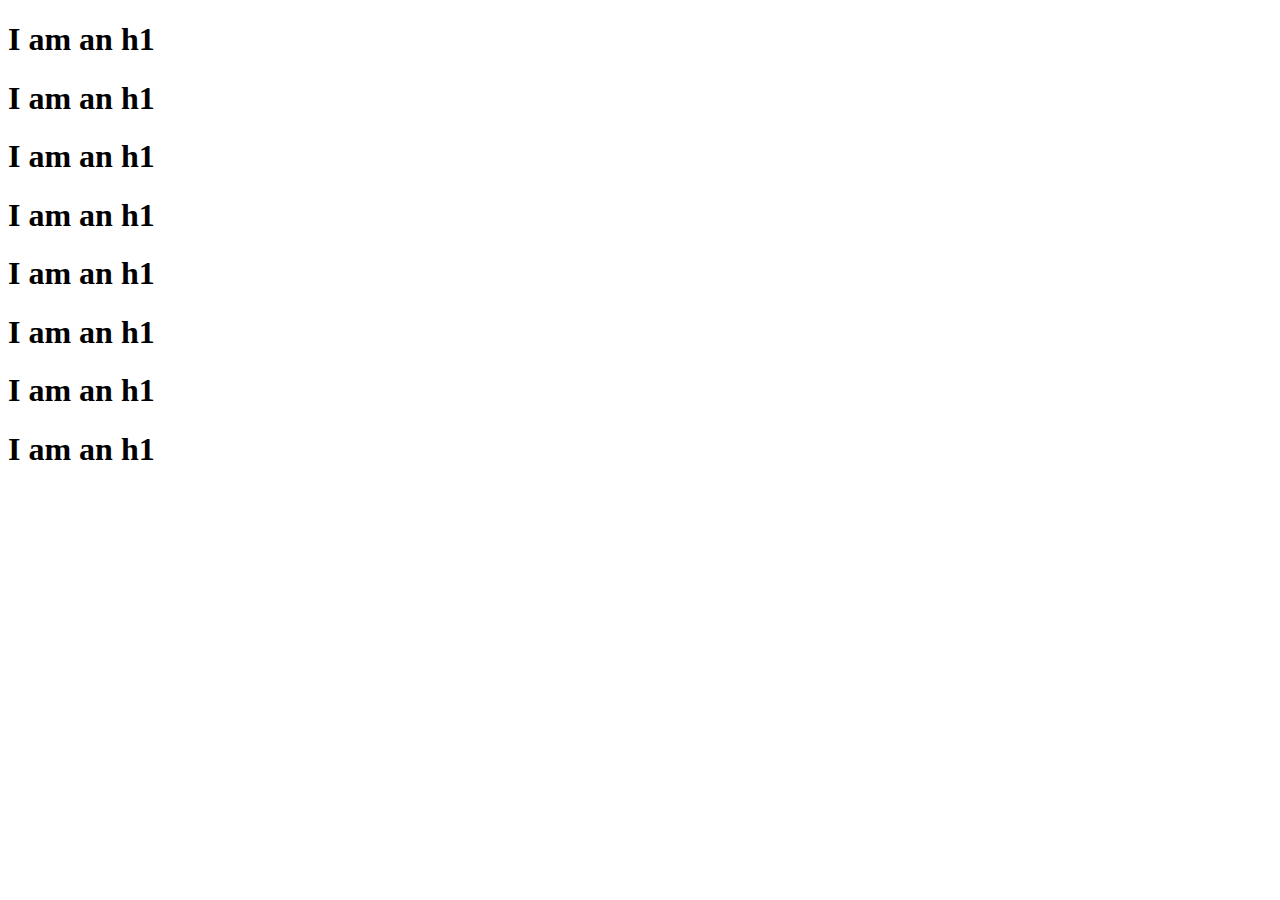
<file: Bootstrap4_Code/02_Colors/index.html>
<!doctype html>
<html lang="en">

<head>
    <!-- Required meta tags -->
    <meta charset="utf-8">
    <meta name="viewport" content="width=device-width, initial-scale=1, shrink-to-fit=no">

    <!-- Bootstrap CSS -->
    <link rel="stylesheet" href="https://stackpath.bootstrapcdn.com/bootstrap/4.1.3/css/bootstrap.min.css" integrity="sha384-MCw98/SFnGE8fJT3GXwEOngsV7Zt27NXFoaoApmYm81iuXoPkFOJwJ8ERdknLPMO"
        crossorigin="anonymous">

    <title>Colors</title>
</head>

<body>
    <div class="container">
        <h1 class="text-primary">I am an h1</h1>
        <h1 class="text-danger">I am an h1</h1>
        <h1 class="text-info">I am an h1</h1>
        <h1 class="text-success">I am an h1</h1>
        <h1 class="text-warning">I am an h1</h1>
        <h1 class="text-white bg-dark">I am an h1</h1>
        <h1 class="text-success">I am an h1</h1>
        <h1 class="bg-light">I am an h1</h1>
    </div>

    <!-- Optional JavaScript -->
    <!-- jQuery first, then Popper.js, then Bootstrap JS -->
    <script src="https://code.jquery.com/jquery-3.3.1.slim.min.js" integrity="sha384-q8i/X+965DzO0rT7abK41JStQIAqVgRVzpbzo5smXKp4YfRvH+8abtTE1Pi6jizo"
        crossorigin="anonymous"></script>
    <script src="https://cdnjs.cloudflare.com/ajax/libs/popper.js/1.14.3/umd/popper.min.js" integrity="sha384-ZMP7rVo3mIykV+2+9J3UJ46jBk0WLaUAdn689aCwoqbBJiSnjAK/l8WvCWPIPm49"
        crossorigin="anonymous"></script>
    <script src="https://stackpath.bootstrapcdn.com/bootstrap/4.1.3/js/bootstrap.min.js" integrity="sha384-ChfqqxuZUCnJSK3+MXmPNIyE6ZbWh2IMqE241rYiqJxyMiZ6OW/JmZQ5stwEULTy"
        crossorigin="anonymous"></script>
</body>

</html>
</file>
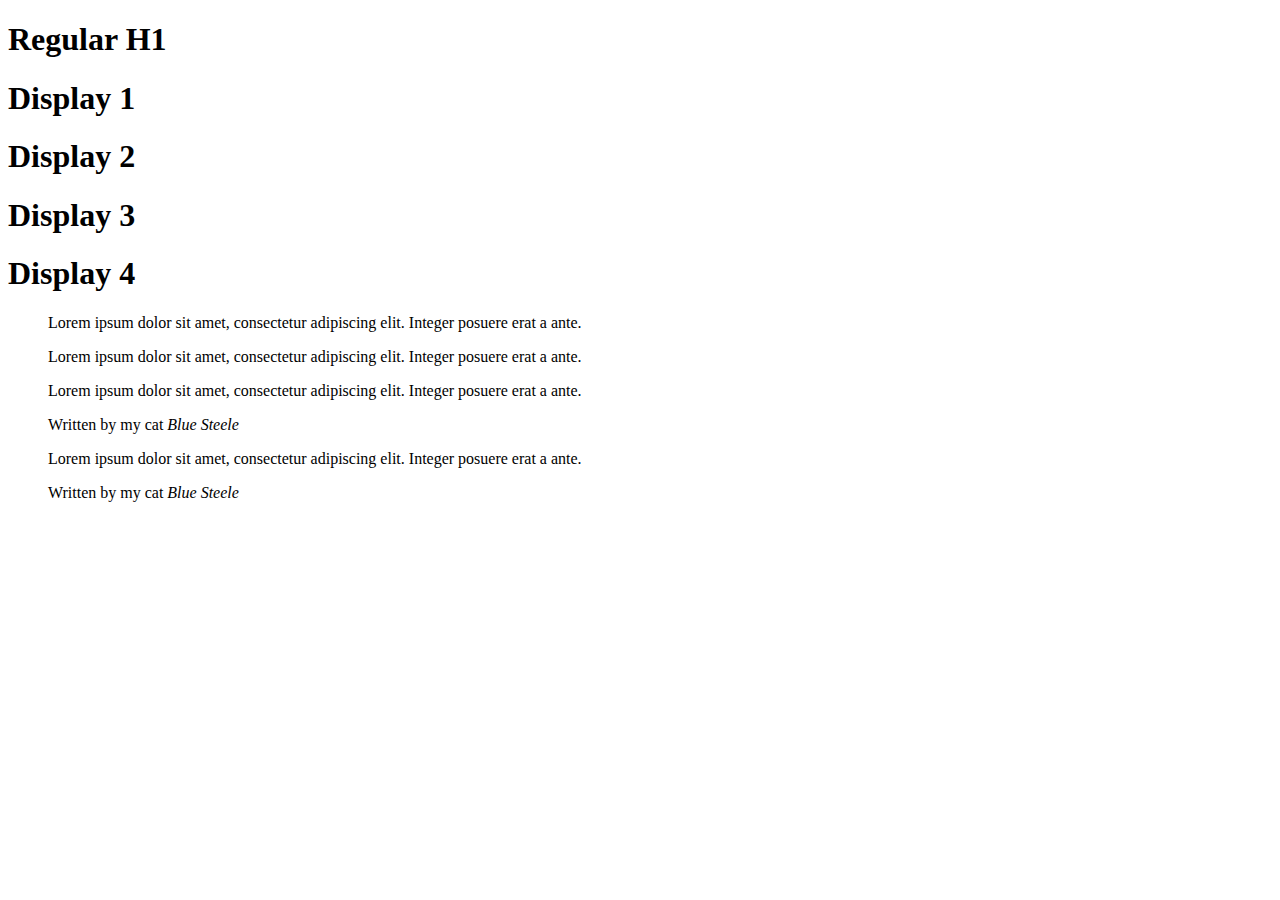
<file: Bootstrap4_Code/03_Typography/index.html>
<!doctype html>
<html lang="en">

<head>
    <!-- Required meta tags -->
    <meta charset="utf-8">
    <meta name="viewport" content="width=device-width, initial-scale=1, shrink-to-fit=no">

    <!-- Bootstrap CSS -->
    <link rel="stylesheet" href="https://stackpath.bootstrapcdn.com/bootstrap/4.1.3/css/bootstrap.min.css" integrity="sha384-MCw98/SFnGE8fJT3GXwEOngsV7Zt27NXFoaoApmYm81iuXoPkFOJwJ8ERdknLPMO"
        crossorigin="anonymous">

    <title>Typography</title>
</head>
 
<body>

    <div class="container">
    <!-- Display Headings -->
    <h1>Regular H1</h1>
    <h1 class="display-1 text-info">Display 1</h1>
    <h1 class="display-2">Display 2</h1>
    <h1 class="display-3">Display 3</h1>
    <h1 class="display-4">Display 4</h1>

    <!-- Blockquotes -->
    <blockquote>
        <p class="mb-0">Lorem ipsum dolor sit amet, consectetur adipiscing elit. Integer posuere erat a ante.</p>
    </blockquote>

    <blockquote class="blockquote">
        <p class="mb-0">Lorem ipsum dolor sit amet, consectetur adipiscing elit. Integer posuere erat a ante.</p>
    </blockquote>

    <blockquote class="blockquote">
        <p class="mb-0">Lorem ipsum dolor sit amet, consectetur adipiscing elit. Integer posuere erat a ante.</p>
        <footer class="blockquote-footer">Written by my cat <cite title="Blue Steele">Blue Steele</cite></footer>
    </blockquote>

    <blockquote class="blockquote text-right">
        <p class="mb-0">Lorem ipsum dolor sit amet, consectetur adipiscing elit. Integer posuere erat a ante.</p>
        <footer class="blockquote-footer">Written by my cat <cite title="Blue Steele">Blue Steele</cite></footer>
    </blockquote>
    </div>

    <!-- Optional JavaScript -->
    <!-- jQuery first, then Popper.js, then Bootstrap JS -->
    <script src="https://code.jquery.com/jquery-3.3.1.slim.min.js" integrity="sha384-q8i/X+965DzO0rT7abK41JStQIAqVgRVzpbzo5smXKp4YfRvH+8abtTE1Pi6jizo"
        crossorigin="anonymous"></script>
    <script src="https://cdnjs.cloudflare.com/ajax/libs/popper.js/1.14.3/umd/popper.min.js" integrity="sha384-ZMP7rVo3mIykV+2+9J3UJ46jBk0WLaUAdn689aCwoqbBJiSnjAK/l8WvCWPIPm49"
        crossorigin="anonymous"></script>
    <script src="https://stackpath.bootstrapcdn.com/bootstrap/4.1.3/js/bootstrap.min.js" integrity="sha384-ChfqqxuZUCnJSK3+MXmPNIyE6ZbWh2IMqE241rYiqJxyMiZ6OW/JmZQ5stwEULTy"
        crossorigin="anonymous"></script>
</body>

</html>
</file>
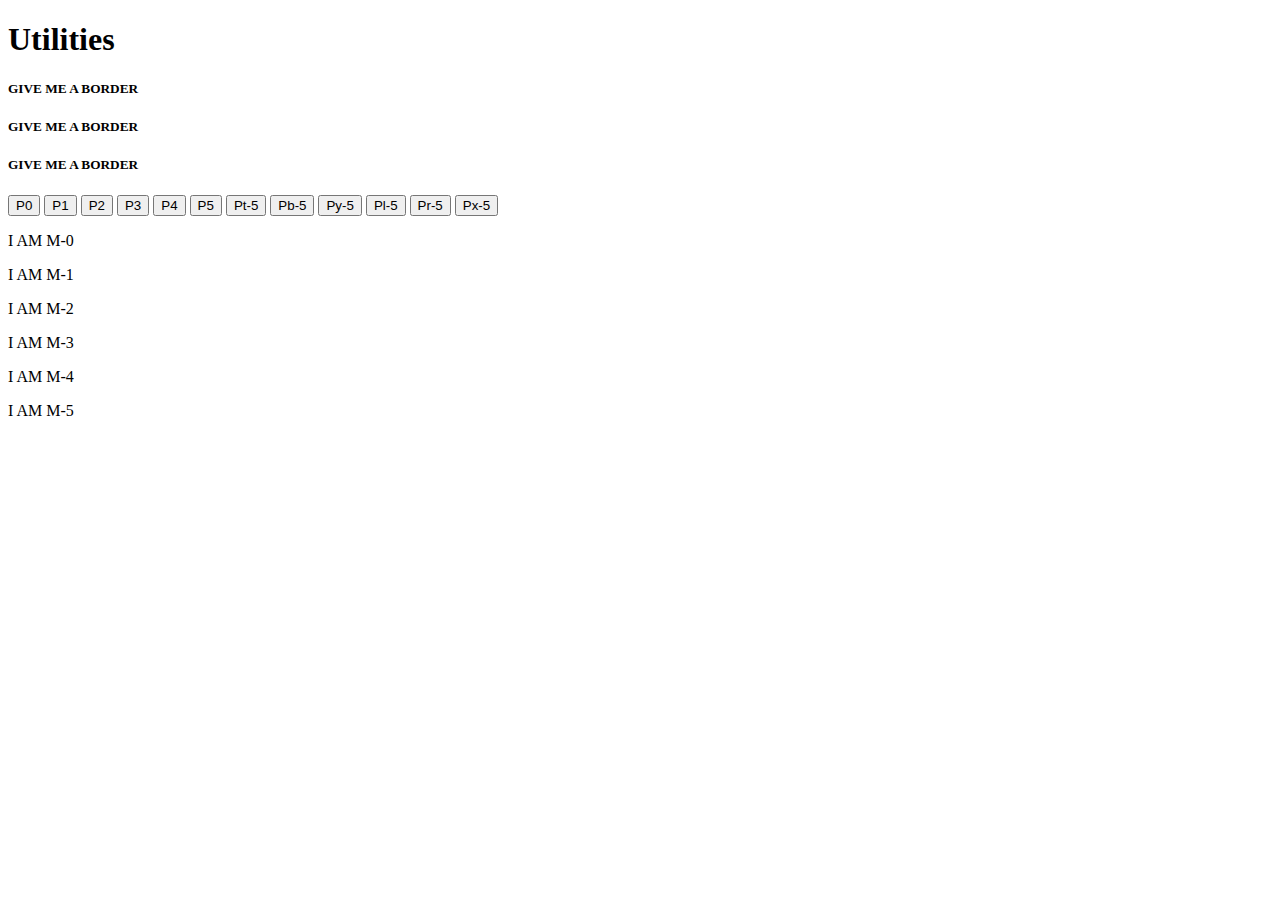
<file: Bootstrap4_Code/04_Utilities/index.html>
<!doctype html>
<html lang="en">

<head>
    <!-- Required meta tags -->
    <meta charset="utf-8">
    <meta name="viewport" content="width=device-width, initial-scale=1, shrink-to-fit=no">

    <!-- Bootstrap CSS -->
    <link rel="stylesheet" href="https://stackpath.bootstrapcdn.com/bootstrap/4.1.3/css/bootstrap.min.css" integrity="sha384-MCw98/SFnGE8fJT3GXwEOngsV7Zt27NXFoaoApmYm81iuXoPkFOJwJ8ERdknLPMO"
        crossorigin="anonymous">

    <title>Utilities</title>
</head>
 
<body>
    <div class="container">
        <h1 class="text-center display-1">Utilities</h1>
        <!-- Border -->
        <h5 class="border border-danger rounded-top">GIVE ME A BORDER</h5>
        <h5 class="border-top border-info">GIVE ME A BORDER</h5>
        <h5 class="border border-left-0 border-warning">GIVE ME A BORDER</h5>
        <!-- Padding -->
        <button class="btn btn-info p-0">P0</button>
        <button class="btn btn-info p-1">P1</button>
        <button class="btn btn-info p-2">P2</button>
        <button class="btn btn-info p-3">P3</button>
        <button class="btn btn-info p-4">P4</button>
        <button class="btn btn-info p-5">P5</button>

        <button class="btn btn-info pt-5">Pt-5</button>
        <button class="btn btn-info pb-5">Pb-5</button>
        <button class="btn btn-info py-5">Py-5</button>
        <button class="btn btn-info pl-5">Pl-5</button>
        <button class="btn btn-info pr-5">Pr-5</button>
        <button class="btn btn-info px-5">Px-5</button>
        <!-- Margin -->
        <p class="bg-success text-white m-0">I AM M-0</p>
        <p class="bg-success text-white m-1">I AM M-1</p>
        <p class="bg-success text-white m-2">I AM M-2</p>
        <p class="bg-success text-white m-3">I AM M-3</p>
        <p class="bg-success text-white m-4">I AM M-4</p>
        <p class="bg-success text-white m-5">I AM M-5</p>
    </div>
        <!-- Optional JavaScript -->
        <!-- jQuery first, then Popper.js, then Bootstrap JS -->
    <script src="https://code.jquery.com/jquery-3.3.1.slim.min.js" integrity="sha384-q8i/X+965DzO0rT7abK41JStQIAqVgRVzpbzo5smXKp4YfRvH+8abtTE1Pi6jizo"
        crossorigin="anonymous"></script>
    <script src="https://cdnjs.cloudflare.com/ajax/libs/popper.js/1.14.3/umd/popper.min.js" integrity="sha384-ZMP7rVo3mIykV+2+9J3UJ46jBk0WLaUAdn689aCwoqbBJiSnjAK/l8WvCWPIPm49"
        crossorigin="anonymous"></script>
    <script src="https://stackpath.bootstrapcdn.com/bootstrap/4.1.3/js/bootstrap.min.js" integrity="sha384-ChfqqxuZUCnJSK3+MXmPNIyE6ZbWh2IMqE241rYiqJxyMiZ6OW/JmZQ5stwEULTy"
        crossorigin="anonymous"></script>
</body>

</html>
</file>
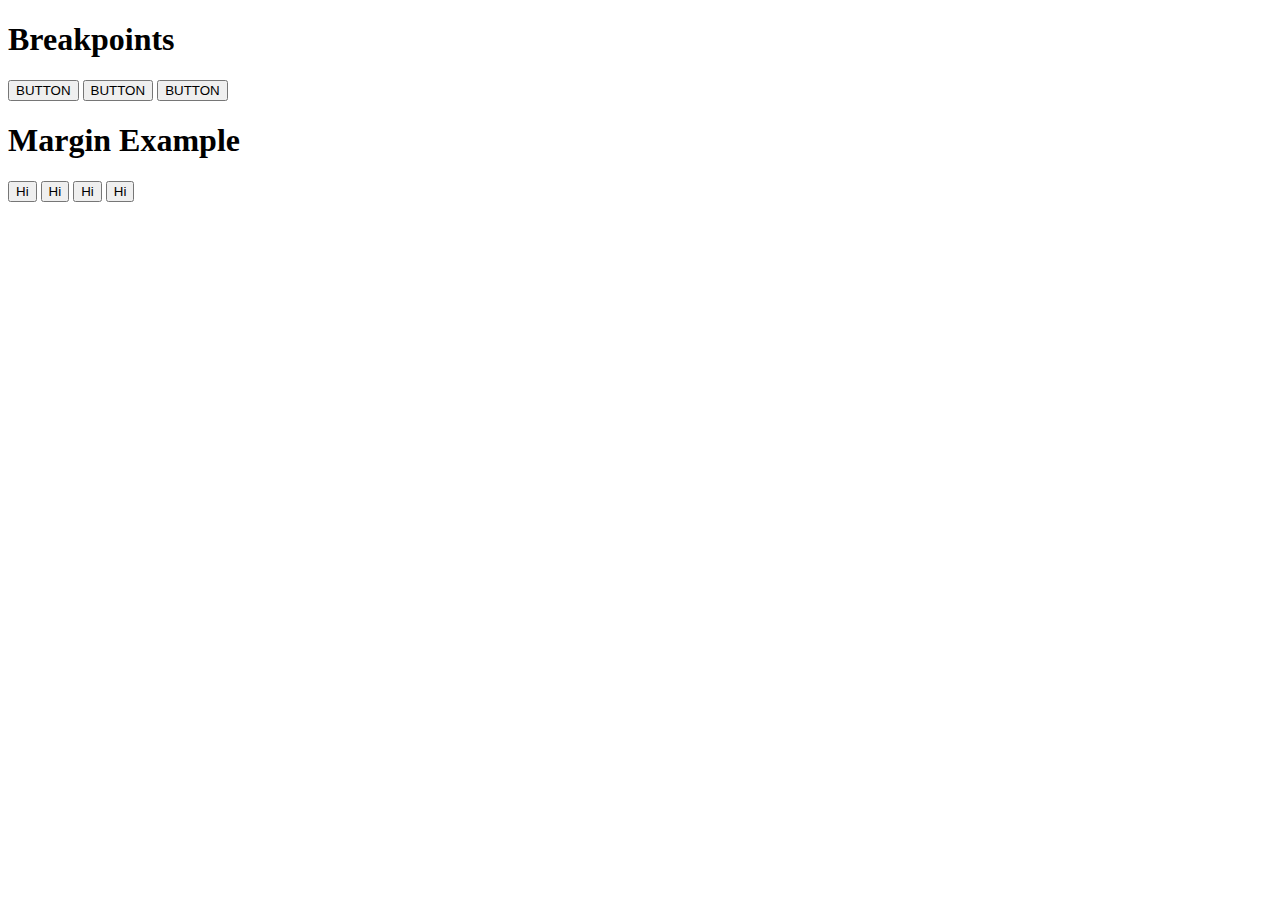
<file: Bootstrap4_Code/05_Breakpoints/index.html>
<!doctype html>
<html lang="en">

<head>
    <!-- Required meta tags -->
    <meta charset="utf-8">
    <meta name="viewport" content="width=device-width, initial-scale=1, shrink-to-fit=no">

    <!-- Bootstrap CSS -->
    <link rel="stylesheet" href="https://stackpath.bootstrapcdn.com/bootstrap/4.1.3/css/bootstrap.min.css" integrity="sha384-MCw98/SFnGE8fJT3GXwEOngsV7Zt27NXFoaoApmYm81iuXoPkFOJwJ8ERdknLPMO"
        crossorigin="anonymous">

    <title>Breakpoints</title>
</head>

<body>
    <div class="container text-center">
        <h1 class="display-3">Breakpoints</h1>
        <button class="btn btn-warning p-sm-5 p-md-0 p-lg-5 p-xl-0">BUTTON</button>
        <button class="btn btn-danger p-0 p-sm-2 p-md-3 p-lg-4 p-xl-5">BUTTON</button>
        <button class="btn btn-success p-0 pl-sm-5 pt-md-5 pr-lg-5 pb-xl-5">BUTTON</button>
        
        <h1>Margin Example</h1>
        <button class="btn btn-primary p-4 mx-0 mx-sm-2 mx-md-3 mx-lg-4 mx-xl-5">Hi</button>
        <button class="btn btn-primary p-4 mx-0 mx-sm-2 mx-md-3 mx-lg-4 mx-xl-5">Hi</button>
        <button class="btn btn-primary p-4 mx-0 mx-sm-2 mx-md-3 mx-lg-4 mx-xl-5">Hi</button>
        <button class="btn btn-primary p-4 mx-0 mx-sm-2 mx-md-3 mx-lg-4 mx-xl-5">Hi</button>
    </div>


        <!-- Optional JavaScript -->
        <!-- jQuery first, then Popper.js, then Bootstrap JS -->
        <script src="https://code.jquery.com/jquery-3.3.1.slim.min.js" integrity="sha384-q8i/X+965DzO0rT7abK41JStQIAqVgRVzpbzo5smXKp4YfRvH+8abtTE1Pi6jizo"
            crossorigin="anonymous"></script>
        <script src="https://cdnjs.cloudflare.com/ajax/libs/popper.js/1.14.3/umd/popper.min.js" integrity="sha384-ZMP7rVo3mIykV+2+9J3UJ46jBk0WLaUAdn689aCwoqbBJiSnjAK/l8WvCWPIPm49"
            crossorigin="anonymous"></script>
        <script src="https://stackpath.bootstrapcdn.com/bootstrap/4.1.3/js/bootstrap.min.js" integrity="sha384-ChfqqxuZUCnJSK3+MXmPNIyE6ZbWh2IMqE241rYiqJxyMiZ6OW/JmZQ5stwEULTy"
            crossorigin="anonymous"></script>
</body>

</html>
</file>
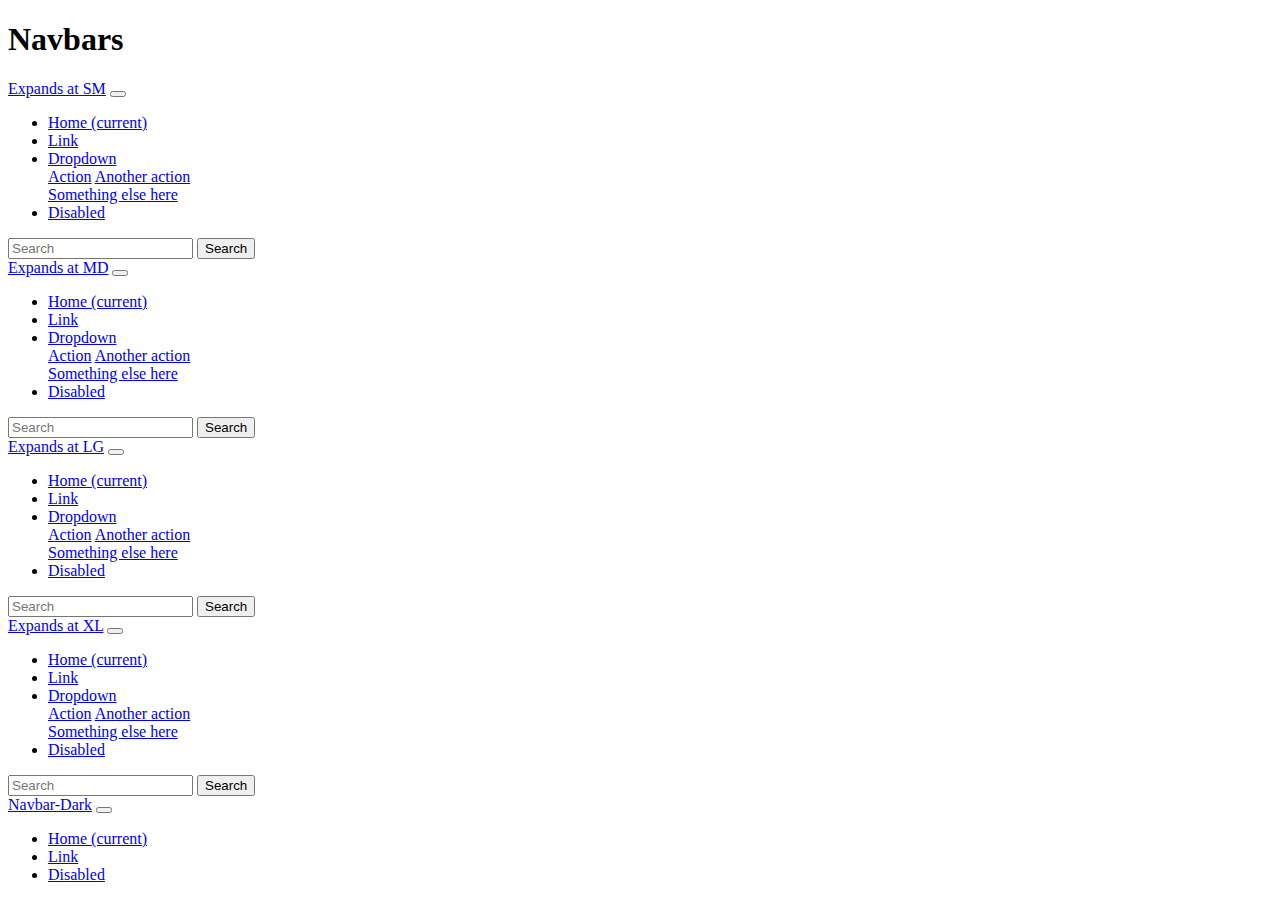
<file: Bootstrap4_Code/06_Navbars/index.html>
<!doctype html>
<html lang="en">

<head>
    <!-- Required meta tags -->
    <meta charset="utf-8">
    <meta name="viewport" content="width=device-width, initial-scale=1, shrink-to-fit=no">

    <!-- Bootstrap CSS -->
    <link rel="stylesheet" href="https://stackpath.bootstrapcdn.com/bootstrap/4.1.3/css/bootstrap.min.css" integrity="sha384-MCw98/SFnGE8fJT3GXwEOngsV7Zt27NXFoaoApmYm81iuXoPkFOJwJ8ERdknLPMO"
        crossorigin="anonymous">

    <title>Navbars</title>
</head>

<body>
    <div class="container">
        <h1 class="text-center display-3">Navbars</h1>
    </div>
    <nav class="navbar navbar-expand-sm navbar-light bg-light">
        <a class="navbar-brand" href="#">Expands at SM</a>
        <button class="navbar-toggler" type="button" data-toggle="collapse" data-target="#navbarSupportedContent"
            aria-controls="navbarSupportedContent" aria-expanded="false" aria-label="Toggle navigation">
            <span class="navbar-toggler-icon"></span>
        </button>
    
        <div class="collapse navbar-collapse" id="navbarSupportedContent">
            <ul class="navbar-nav mr-auto">
                <li class="nav-item active">
                    <a class="nav-link" href="#">Home <span class="sr-only">(current)</span></a>
                </li>
                <li class="nav-item">
                    <a class="nav-link" href="#">Link</a>
                </li>
                <li class="nav-item dropdown">
                    <a class="nav-link dropdown-toggle" href="#" id="navbarDropdown" role="button" data-toggle="dropdown"
                        aria-haspopup="true" aria-expanded="false">
                        Dropdown
                    </a>
                    <div class="dropdown-menu" aria-labelledby="navbarDropdown">
                        <a class="dropdown-item" href="#">Action</a>
                        <a class="dropdown-item" href="#">Another action</a>
                        <div class="dropdown-divider"></div>
                        <a class="dropdown-item" href="#">Something else here</a>
                    </div>
                </li>
                <li class="nav-item">
                    <a class="nav-link disabled" href="#">Disabled</a>
                </li>
            </ul>
            <form class="form-inline my-2 my-lg-0">
                <input class="form-control mr-sm-2" type="search" placeholder="Search" aria-label="Search">
                <button class="btn btn-outline-success my-2 my-sm-0" type="submit">Search</button>
            </form>
        </div>
    </nav>

    <nav class="navbar navbar-expand-md navbar-light bg-light">
        <a class="navbar-brand" href="#">Expands at MD</a>
        <button class="navbar-toggler" type="button" data-toggle="collapse" data-target="#navbarSupportedContent"
            aria-controls="navbarSupportedContent" aria-expanded="false" aria-label="Toggle navigation">
            <span class="navbar-toggler-icon"></span>
        </button>
    
        <div class="collapse navbar-collapse" id="navbarSupportedContent">
            <ul class="navbar-nav mr-auto">
                <li class="nav-item active">
                    <a class="nav-link" href="#">Home <span class="sr-only">(current)</span></a>
                </li>
                <li class="nav-item">
                    <a class="nav-link" href="#">Link</a>
                </li>
                <li class="nav-item dropdown">
                    <a class="nav-link dropdown-toggle" href="#" id="navbarDropdown" role="button" data-toggle="dropdown"
                        aria-haspopup="true" aria-expanded="false">
                        Dropdown
                    </a>
                    <div class="dropdown-menu" aria-labelledby="navbarDropdown">
                        <a class="dropdown-item" href="#">Action</a>
                        <a class="dropdown-item" href="#">Another action</a>
                        <div class="dropdown-divider"></div>
                        <a class="dropdown-item" href="#">Something else here</a>
                    </div>
                </li>
                <li class="nav-item">
                    <a class="nav-link disabled" href="#">Disabled</a>
                </li>
            </ul>
            <form class="form-inline my-2 my-lg-0">
                <input class="form-control mr-sm-2" type="search" placeholder="Search" aria-label="Search">
                <button class="btn btn-outline-success my-2 my-sm-0" type="submit">Search</button>
            </form>
        </div>
    </nav>

    <nav class="navbar navbar-expand-lg navbar-light bg-light">
        <a class="navbar-brand" href="#">Expands at LG</a>
        <button class="navbar-toggler" type="button" data-toggle="collapse" data-target="#navbarSupportedContent"
            aria-controls="navbarSupportedContent" aria-expanded="false" aria-label="Toggle navigation">
            <span class="navbar-toggler-icon"></span>
        </button>
    
        <div class="collapse navbar-collapse" id="navbarSupportedContent">
            <ul class="navbar-nav mr-auto">
                <li class="nav-item active">
                    <a class="nav-link" href="#">Home <span class="sr-only">(current)</span></a>
                </li>
                <li class="nav-item">
                    <a class="nav-link" href="#">Link</a>
                </li>
                <li class="nav-item dropdown">
                    <a class="nav-link dropdown-toggle" href="#" id="navbarDropdown" role="button" data-toggle="dropdown"
                        aria-haspopup="true" aria-expanded="false">
                        Dropdown
                    </a>
                    <div class="dropdown-menu" aria-labelledby="navbarDropdown">
                        <a class="dropdown-item" href="#">Action</a>
                        <a class="dropdown-item" href="#">Another action</a>
                        <div class="dropdown-divider"></div>
                        <a class="dropdown-item" href="#">Something else here</a>
                    </div>
                </li>
                <li class="nav-item">
                    <a class="nav-link disabled" href="#">Disabled</a>
                </li>
            </ul>
            <form class="form-inline my-2 my-lg-0">
                <input class="form-control mr-sm-2" type="search" placeholder="Search" aria-label="Search">
                <button class="btn btn-outline-success my-2 my-sm-0" type="submit">Search</button>
            </form>
        </div>
    </nav>

    <nav class="navbar navbar-expand-xl navbar-light bg-light">
        <a class="navbar-brand" href="#">Expands at XL</a>
        <button class="navbar-toggler" type="button" data-toggle="collapse" data-target="#navbarSupportedContent"
            aria-controls="navbarSupportedContent" aria-expanded="false" aria-label="Toggle navigation">
            <span class="navbar-toggler-icon"></span>
        </button>
    
        <div class="collapse navbar-collapse" id="navbarSupportedContent">
            <ul class="navbar-nav mr-auto">
                <li class="nav-item active">
                    <a class="nav-link" href="#">Home <span class="sr-only">(current)</span></a>
                </li>
                <li class="nav-item">
                    <a class="nav-link" href="#">Link</a>
                </li>
                <li class="nav-item dropdown">
                    <a class="nav-link dropdown-toggle" href="#" id="navbarDropdown" role="button" data-toggle="dropdown"
                        aria-haspopup="true" aria-expanded="false">
                        Dropdown
                    </a>
                    <div class="dropdown-menu" aria-labelledby="navbarDropdown">
                        <a class="dropdown-item" href="#">Action</a>
                        <a class="dropdown-item" href="#">Another action</a>
                        <div class="dropdown-divider"></div>
                        <a class="dropdown-item" href="#">Something else here</a>
                    </div>
                </li>
                <li class="nav-item">
                    <a class="nav-link disabled" href="#">Disabled</a>
                </li>
            </ul>
            <form class="form-inline my-2 my-lg-0">
                <input class="form-control mr-sm-2" type="search" placeholder="Search" aria-label="Search">
                <button class="btn btn-outline-success my-2 my-sm-0" type="submit">Search</button>
            </form>
        </div>
    </nav>

    <nav class="navbar navbar-expand-xl navbar-dark bg-info">
        <a class="navbar-brand" href="#">Navbar-Dark</a>
        <button class="navbar-toggler" type="button" data-toggle="collapse" data-target="#navbarSupportedContent"
            aria-controls="navbarSupportedContent" aria-expanded="false" aria-label="Toggle navigation">
            <span class="navbar-toggler-icon"></span>
        </button>
    
        <div class="collapse navbar-collapse" id="navbarSupportedContent">
            <ul class="navbar-nav mr-auto">
                <li class="nav-item active">
                    <a class="nav-link" href="#">Home <span class="sr-only">(current)</span></a>
                </li>
                <li class="nav-item">
                    <a class="nav-link" href="#">Link</a>
                </li>
                <li class="nav-item">
                    <a class="nav-link disabled" href="#">Disabled</a>
                </li>
            </ul>
        </div>
    </nav>


    <!-- Optional JavaScript -->
    <!-- jQuery first, then Popper.js, then Bootstrap JS -->
    <script src="https://code.jquery.com/jquery-3.3.1.slim.min.js" integrity="sha384-q8i/X+965DzO0rT7abK41JStQIAqVgRVzpbzo5smXKp4YfRvH+8abtTE1Pi6jizo"
        crossorigin="anonymous"></script>
    <script src="https://cdnjs.cloudflare.com/ajax/libs/popper.js/1.14.3/umd/popper.min.js" integrity="sha384-ZMP7rVo3mIykV+2+9J3UJ46jBk0WLaUAdn689aCwoqbBJiSnjAK/l8WvCWPIPm49"
        crossorigin="anonymous"></script>
    <script src="https://stackpath.bootstrapcdn.com/bootstrap/4.1.3/js/bootstrap.min.js" integrity="sha384-ChfqqxuZUCnJSK3+MXmPNIyE6ZbWh2IMqE241rYiqJxyMiZ6OW/JmZQ5stwEULTy"
        crossorigin="anonymous"></script>
</body>

</html>
</file>
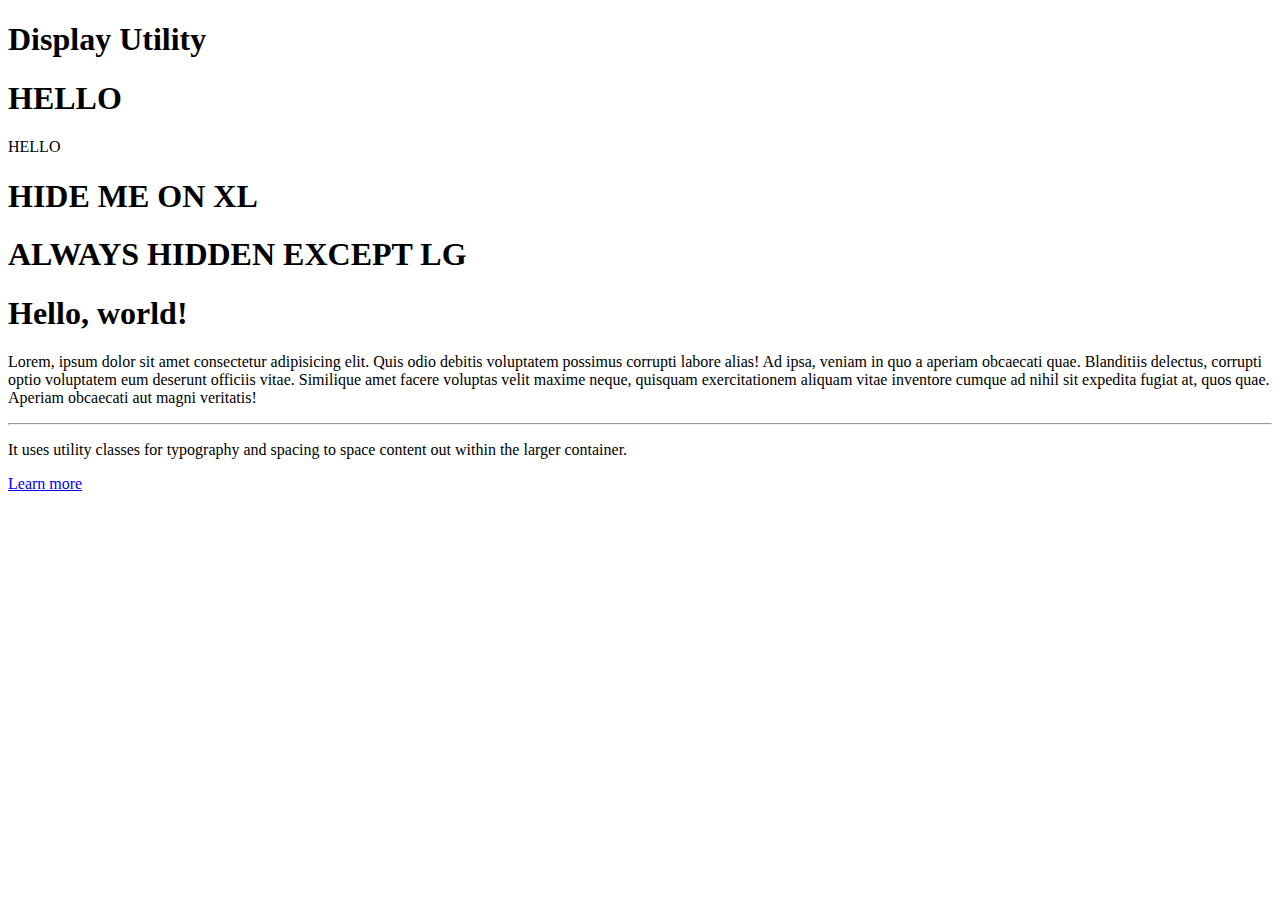
<file: Bootstrap4_Code/07_Display/index.html>
<!doctype html>
<html lang="en">

<head>
    <!-- Required meta tags -->
    <meta charset="utf-8">
    <meta name="viewport" content="width=device-width, initial-scale=1, shrink-to-fit=no">

    <!-- Bootstrap CSS -->
    <link rel="stylesheet" href="https://stackpath.bootstrapcdn.com/bootstrap/4.1.3/css/bootstrap.min.css" integrity="sha384-MCw98/SFnGE8fJT3GXwEOngsV7Zt27NXFoaoApmYm81iuXoPkFOJwJ8ERdknLPMO"
        crossorigin="anonymous">

    <title>Display</title>
</head>

<body>
    <div class="container">
        <h1 class="text-center display-4">Display Utility</h1>
        <h1 class="border border-danger d-inline">HELLO</h1>
        <span class="border border-success d-block">HELLO</span>
        <h1 class="d-xl-none">HIDE ME ON XL</h1>
        <h1 class="d-none d-lg-block d-xl-none">ALWAYS HIDDEN EXCEPT LG</h1>
    </div>

    <div class="container">
        <div class="jumbotron">
            <h1 class="display-4">Hello, world!</h1>
            <p class="lead d-none d-md-block">Lorem, ipsum dolor sit amet consectetur adipisicing elit. Quis odio debitis voluptatem possimus corrupti labore alias! Ad ipsa, veniam in quo a aperiam obcaecati quae. Blanditiis delectus, corrupti optio voluptatem eum deserunt officiis vitae. Similique amet facere voluptas velit maxime neque, quisquam exercitationem aliquam vitae inventore cumque ad nihil sit expedita fugiat at, quos quae. Aperiam obcaecati aut magni veritatis!</p>
            <hr class="my-4">
            <p>It uses utility classes for typography and spacing to space content out within the larger container.</p>
            <a class="btn btn-primary btn-lg" href="#" role="button">Learn more</a>
        </div>
    </div>



    <!-- Optional JavaScript -->
    <!-- jQuery first, then Popper.js, then Bootstrap JS -->
    <script src="https://code.jquery.com/jquery-3.3.1.slim.min.js" integrity="sha384-q8i/X+965DzO0rT7abK41JStQIAqVgRVzpbzo5smXKp4YfRvH+8abtTE1Pi6jizo"
        crossorigin="anonymous"></script>
    <script src="https://cdnjs.cloudflare.com/ajax/libs/popper.js/1.14.3/umd/popper.min.js" integrity="sha384-ZMP7rVo3mIykV+2+9J3UJ46jBk0WLaUAdn689aCwoqbBJiSnjAK/l8WvCWPIPm49"
        crossorigin="anonymous"></script>
    <script src="https://stackpath.bootstrapcdn.com/bootstrap/4.1.3/js/bootstrap.min.js" integrity="sha384-ChfqqxuZUCnJSK3+MXmPNIyE6ZbWh2IMqE241rYiqJxyMiZ6OW/JmZQ5stwEULTy"
        crossorigin="anonymous"></script>
</body>

</html>
</file>
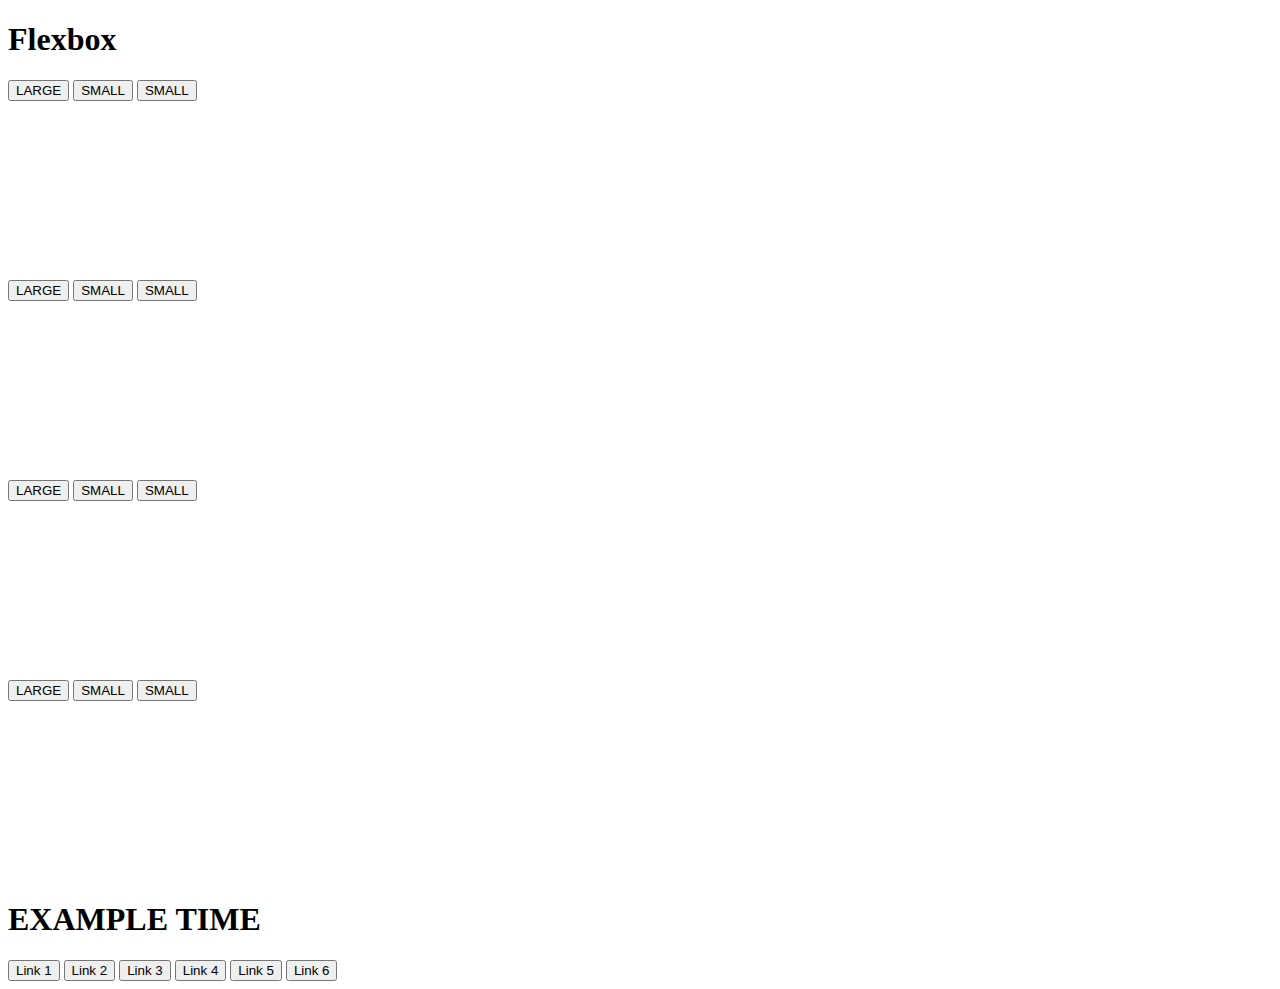
<file: Bootstrap4_Code/08_Flexbox/index.html>
<!doctype html>
<html lang="en">

<head>
    <!-- Required meta tags -->
    <meta charset="utf-8">
    <meta name="viewport" content="width=device-width, initial-scale=1, shrink-to-fit=no">

    <!-- Bootstrap CSS -->
    <link rel="stylesheet" href="https://stackpath.bootstrapcdn.com/bootstrap/4.1.3/css/bootstrap.min.css" integrity="sha384-MCw98/SFnGE8fJT3GXwEOngsV7Zt27NXFoaoApmYm81iuXoPkFOJwJ8ERdknLPMO"
        crossorigin="anonymous">

    <title>Flexbox</title>
</head>

<body>
    <div class="container">
        <h1 class="text-center display-4">Flexbox</h1>
        <div class="border border-dark d-flex flex-row justify-content-start align-items-end" style="height: 200px">
            <button class="btn btn-info btn-lg">LARGE</button>
            <button class="btn btn-primary">SMALL</button>
            <button class="btn btn-warning">SMALL</button>
        </div>

        <div class="border border-dark d-flex flex-row-reverse justify-content-start align-items-end" style="height: 200px">
            <button class="btn btn-info btn-lg">LARGE</button>
            <button class="btn btn-primary">SMALL</button>
            <button class="btn btn-warning">SMALL</button>
        </div>

        <div class="border border-dark d-flex flex-column justify-content-start align-items-end" style="height: 200px">
            <button class="btn btn-info btn-lg">LARGE</button>
            <button class="btn btn-primary">SMALL</button>
            <button class="btn btn-warning">SMALL</button>
        </div>

        <div class="border border-dark d-flex flex-column-reverse justify-content-start align-items-end" style="height: 200px">
            <button class="btn btn-info btn-lg">LARGE</button>
            <button class="btn btn-primary">SMALL</button>
            <button class="btn btn-warning">SMALL</button>
        </div>

        <h1 class="display-4 text-center">EXAMPLE TIME</h1>
        <div class="d-flex flex-column flex-md-row justify-content-between">
            <button class="btn btn-dark btn-lg">Link 1</button>
            <button class="btn btn-dark btn-lg">Link 2</button>
            <button class="btn btn-dark btn-lg">Link 3</button>
            <button class="btn btn-dark btn-lg">Link 4</button>
            <button class="btn btn-dark btn-lg">Link 5</button>
            <button class="btn btn-dark btn-lg">Link 6</button>
        </div>
    </div>
    <!-- Optional JavaScript -->
    <!-- jQuery first, then Popper.js, then Bootstrap JS -->
    <script src="https://code.jquery.com/jquery-3.3.1.slim.min.js" integrity="sha384-q8i/X+965DzO0rT7abK41JStQIAqVgRVzpbzo5smXKp4YfRvH+8abtTE1Pi6jizo"
        crossorigin="anonymous"></script>
    <script src="https://cdnjs.cloudflare.com/ajax/libs/popper.js/1.14.3/umd/popper.min.js" integrity="sha384-ZMP7rVo3mIykV+2+9J3UJ46jBk0WLaUAdn689aCwoqbBJiSnjAK/l8WvCWPIPm49"
        crossorigin="anonymous"></script>
    <script src="https://stackpath.bootstrapcdn.com/bootstrap/4.1.3/js/bootstrap.min.js" integrity="sha384-ChfqqxuZUCnJSK3+MXmPNIyE6ZbWh2IMqE241rYiqJxyMiZ6OW/JmZQ5stwEULTy"
        crossorigin="anonymous"></script>
</body>

</html>
</file>
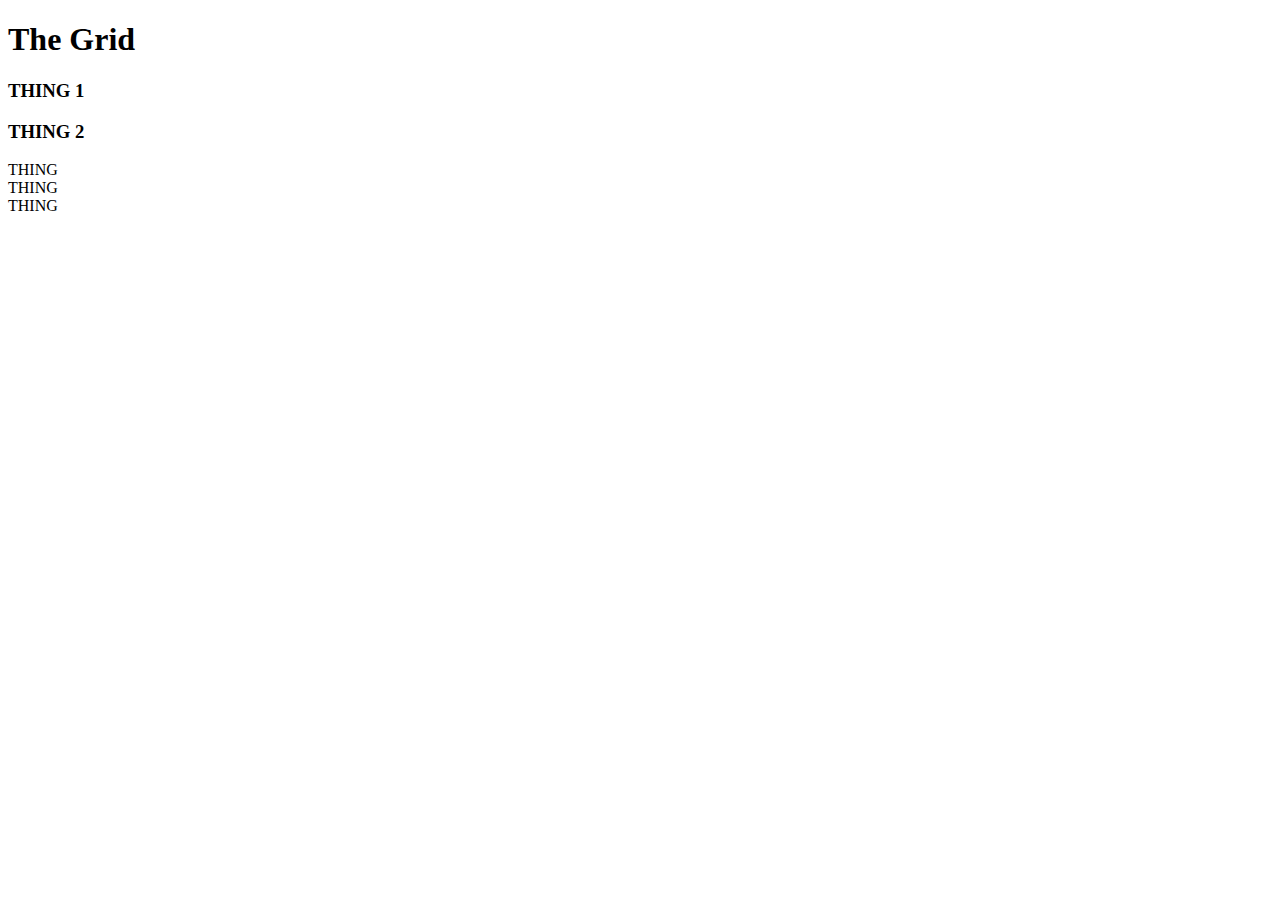
<file: Bootstrap4_Code/10_Grid/index.html>
<!doctype html>
<html lang="en">

<head>
    <!-- Required meta tags -->
    <meta charset="utf-8">
    <meta name="viewport" content="width=device-width, initial-scale=1, shrink-to-fit=no">

    <!-- Bootstrap CSS -->
    <link rel="stylesheet" href="https://stackpath.bootstrapcdn.com/bootstrap/4.1.3/css/bootstrap.min.css" integrity="sha384-MCw98/SFnGE8fJT3GXwEOngsV7Zt27NXFoaoApmYm81iuXoPkFOJwJ8ERdknLPMO"
        crossorigin="anonymous">

    <title>The Grid</title>
</head>

<body>
    <div class="container">
        <h1 class="text-center display-4">The Grid</h1>
        <div class="row border border-danger">
            <h3 class="col-sm-6 col-xl-3 bg-info m-0">THING 1</h3>
            <h3 class="col-sm-6 col-xl-9 bg-warning m-0">THING 2</h3>
        </div>
        <div class="row my-5">
            <div class="col bg-primary">THING</div>
            <div class="col-6 bg-info">THING</div>
            <div class="col bg-success">THING</div>
        </div>
    </div>
    <!-- Optional JavaScript -->
    <!-- jQuery first, then Popper.js, then Bootstrap JS -->
    <script src="https://code.jquery.com/jquery-3.3.1.slim.min.js" integrity="sha384-q8i/X+965DzO0rT7abK41JStQIAqVgRVzpbzo5smXKp4YfRvH+8abtTE1Pi6jizo"
        crossorigin="anonymous"></script>
    <script src="https://cdnjs.cloudflare.com/ajax/libs/popper.js/1.14.3/umd/popper.min.js" integrity="sha384-ZMP7rVo3mIykV+2+9J3UJ46jBk0WLaUAdn689aCwoqbBJiSnjAK/l8WvCWPIPm49"
        crossorigin="anonymous"></script>
    <script src="https://stackpath.bootstrapcdn.com/bootstrap/4.1.3/js/bootstrap.min.js" integrity="sha384-ChfqqxuZUCnJSK3+MXmPNIyE6ZbWh2IMqE241rYiqJxyMiZ6OW/JmZQ5stwEULTy"
        crossorigin="anonymous"></script>
</body>

</html>
</file>
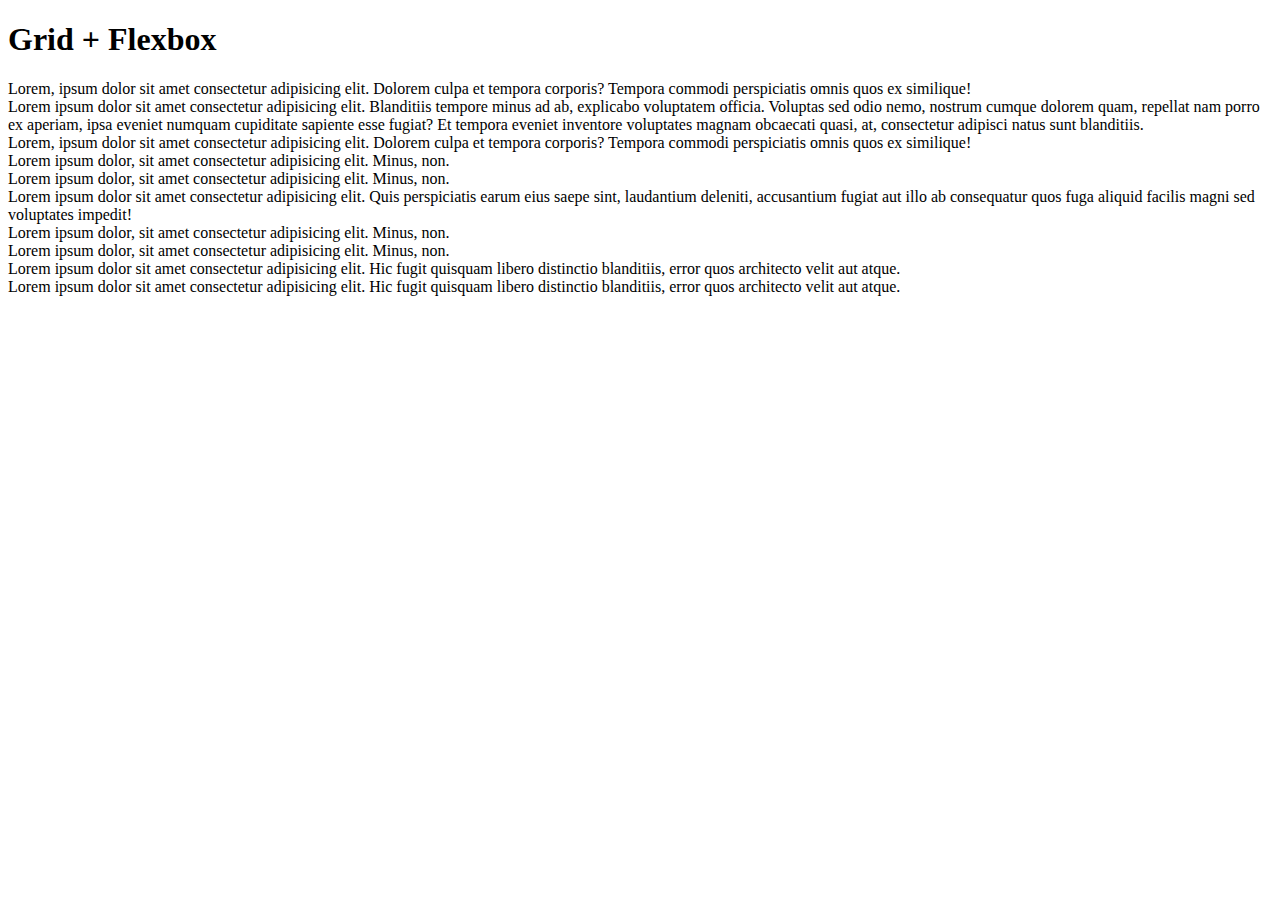
<file: Bootstrap4_Code/12_Grid_Flexbox/index.html>
<!doctype html>
<html lang="en">

<head>
    <!-- Required meta tags -->
    <meta charset="utf-8">
    <meta name="viewport" content="width=device-width, initial-scale=1, shrink-to-fit=no">

    <!-- Bootstrap CSS -->
    <link rel="stylesheet" href="https://stackpath.bootstrapcdn.com/bootstrap/4.1.3/css/bootstrap.min.css" integrity="sha384-MCw98/SFnGE8fJT3GXwEOngsV7Zt27NXFoaoApmYm81iuXoPkFOJwJ8ERdknLPMO"
        crossorigin="anonymous">

    <title>Grid + Flexbox</title>
</head>

<body>
    <div class="container">
        <h1 class="text-center display-4">Grid + Flexbox</h1>
        <div class="row border justify-content-around align-items-center">
            <div class="col-sm-3 bg-warning">
                Lorem, ipsum dolor sit amet consectetur adipisicing elit. Dolorem culpa et tempora corporis? Tempora commodi perspiciatis omnis quos ex similique!
            </div>
            <div class="col-sm-3 bg-info">
                Lorem ipsum dolor sit amet consectetur adipisicing elit. Blanditiis tempore minus ad ab, explicabo voluptatem officia. Voluptas sed odio nemo, nostrum cumque dolorem quam, repellat nam porro ex aperiam, ipsa eveniet numquam cupiditate sapiente esse fugiat? Et tempora eveniet inventore voluptates magnam obcaecati quasi, at, consectetur adipisci natus sunt blanditiis.            </div>
            <div class="col-sm-3 bg-warning">
                Lorem, ipsum dolor sit amet consectetur adipisicing elit. Dolorem culpa et tempora corporis? Tempora commodi perspiciatis omnis quos ex similique!
            </div>
        </div>
        <div class="row border justify-content-center align-items-end">
            <div class="col-2 bg-primary align-self-start">
                Lorem ipsum dolor, sit amet consectetur adipisicing elit. Minus, non.
            </div>
            <div class="col-2 bg-primary">
                Lorem ipsum dolor, sit amet consectetur adipisicing elit. Minus, non.
            </div>
            <div class="col-2 bg-success">
                Lorem ipsum dolor sit amet consectetur adipisicing elit. Quis perspiciatis earum eius saepe sint, laudantium deleniti, accusantium fugiat aut illo ab consequatur quos fuga aliquid facilis magni sed voluptates impedit!
            </div>
            <div class="col-2 bg-primary align-self-start">
                Lorem ipsum dolor, sit amet consectetur adipisicing elit. Minus, non.
            </div>
            <div class="col-2 bg-primary">
                Lorem ipsum dolor, sit amet consectetur adipisicing elit. Minus, non.
            </div>
        </div>

        <div class="row text-center justify-content-between">
            <div class="col-md-6 col-lg-5 bg-danger">
                Lorem ipsum dolor sit amet consectetur adipisicing elit. Hic fugit quisquam libero distinctio blanditiis, error quos architecto velit aut atque.
            </div>
            <div class="col-md-6 col-lg-5 bg-danger">
                Lorem ipsum dolor sit amet consectetur adipisicing elit. Hic fugit quisquam libero distinctio blanditiis, error quos architecto velit aut atque.
            </div>
        </div>
    </div>
    <!-- Optional JavaScript -->
    <!-- jQuery first, then Popper.js, then Bootstrap JS -->
    <script src="https://code.jquery.com/jquery-3.3.1.slim.min.js" integrity="sha384-q8i/X+965DzO0rT7abK41JStQIAqVgRVzpbzo5smXKp4YfRvH+8abtTE1Pi6jizo"
        crossorigin="anonymous"></script>
    <script src="https://cdnjs.cloudflare.com/ajax/libs/popper.js/1.14.3/umd/popper.min.js" integrity="sha384-ZMP7rVo3mIykV+2+9J3UJ46jBk0WLaUAdn689aCwoqbBJiSnjAK/l8WvCWPIPm49"
        crossorigin="anonymous"></script>
    <script src="https://stackpath.bootstrapcdn.com/bootstrap/4.1.3/js/bootstrap.min.js" integrity="sha384-ChfqqxuZUCnJSK3+MXmPNIyE6ZbWh2IMqE241rYiqJxyMiZ6OW/JmZQ5stwEULTy"
        crossorigin="anonymous"></script>
</body>

</html>
</file>
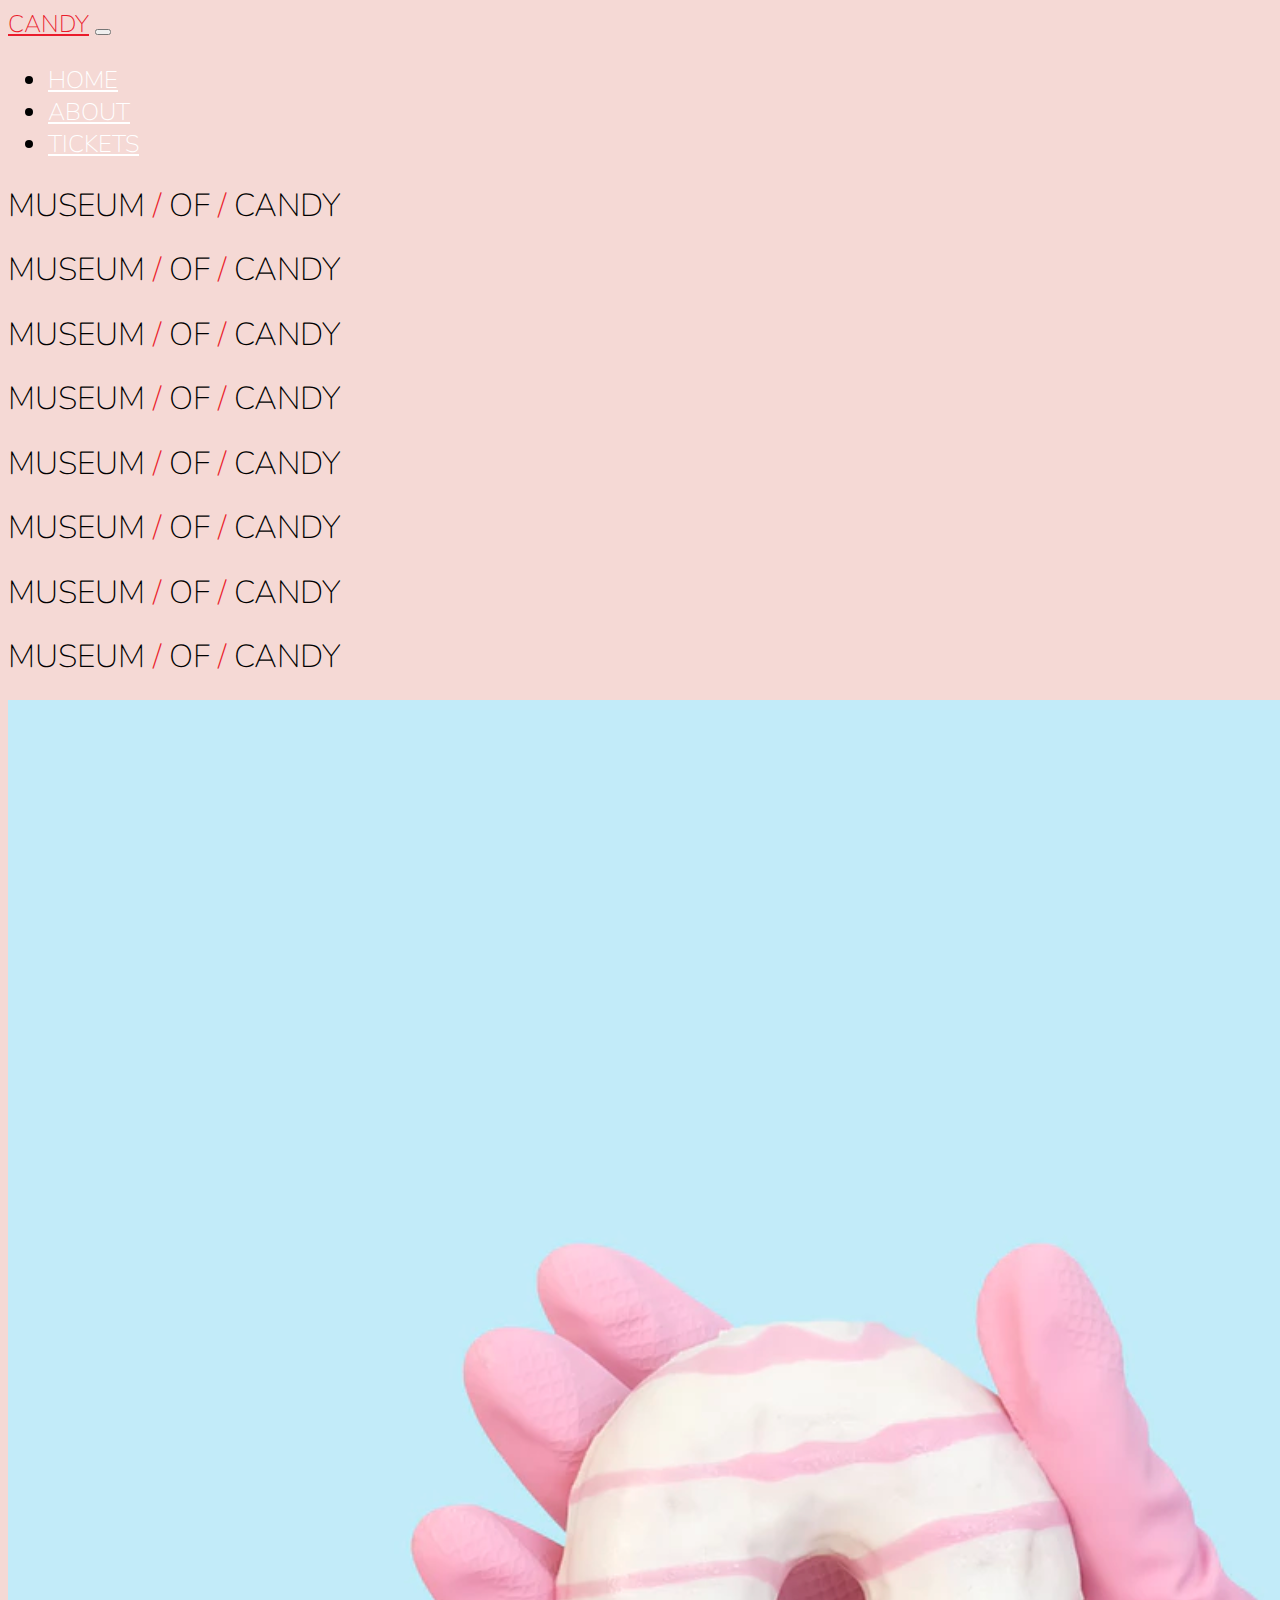
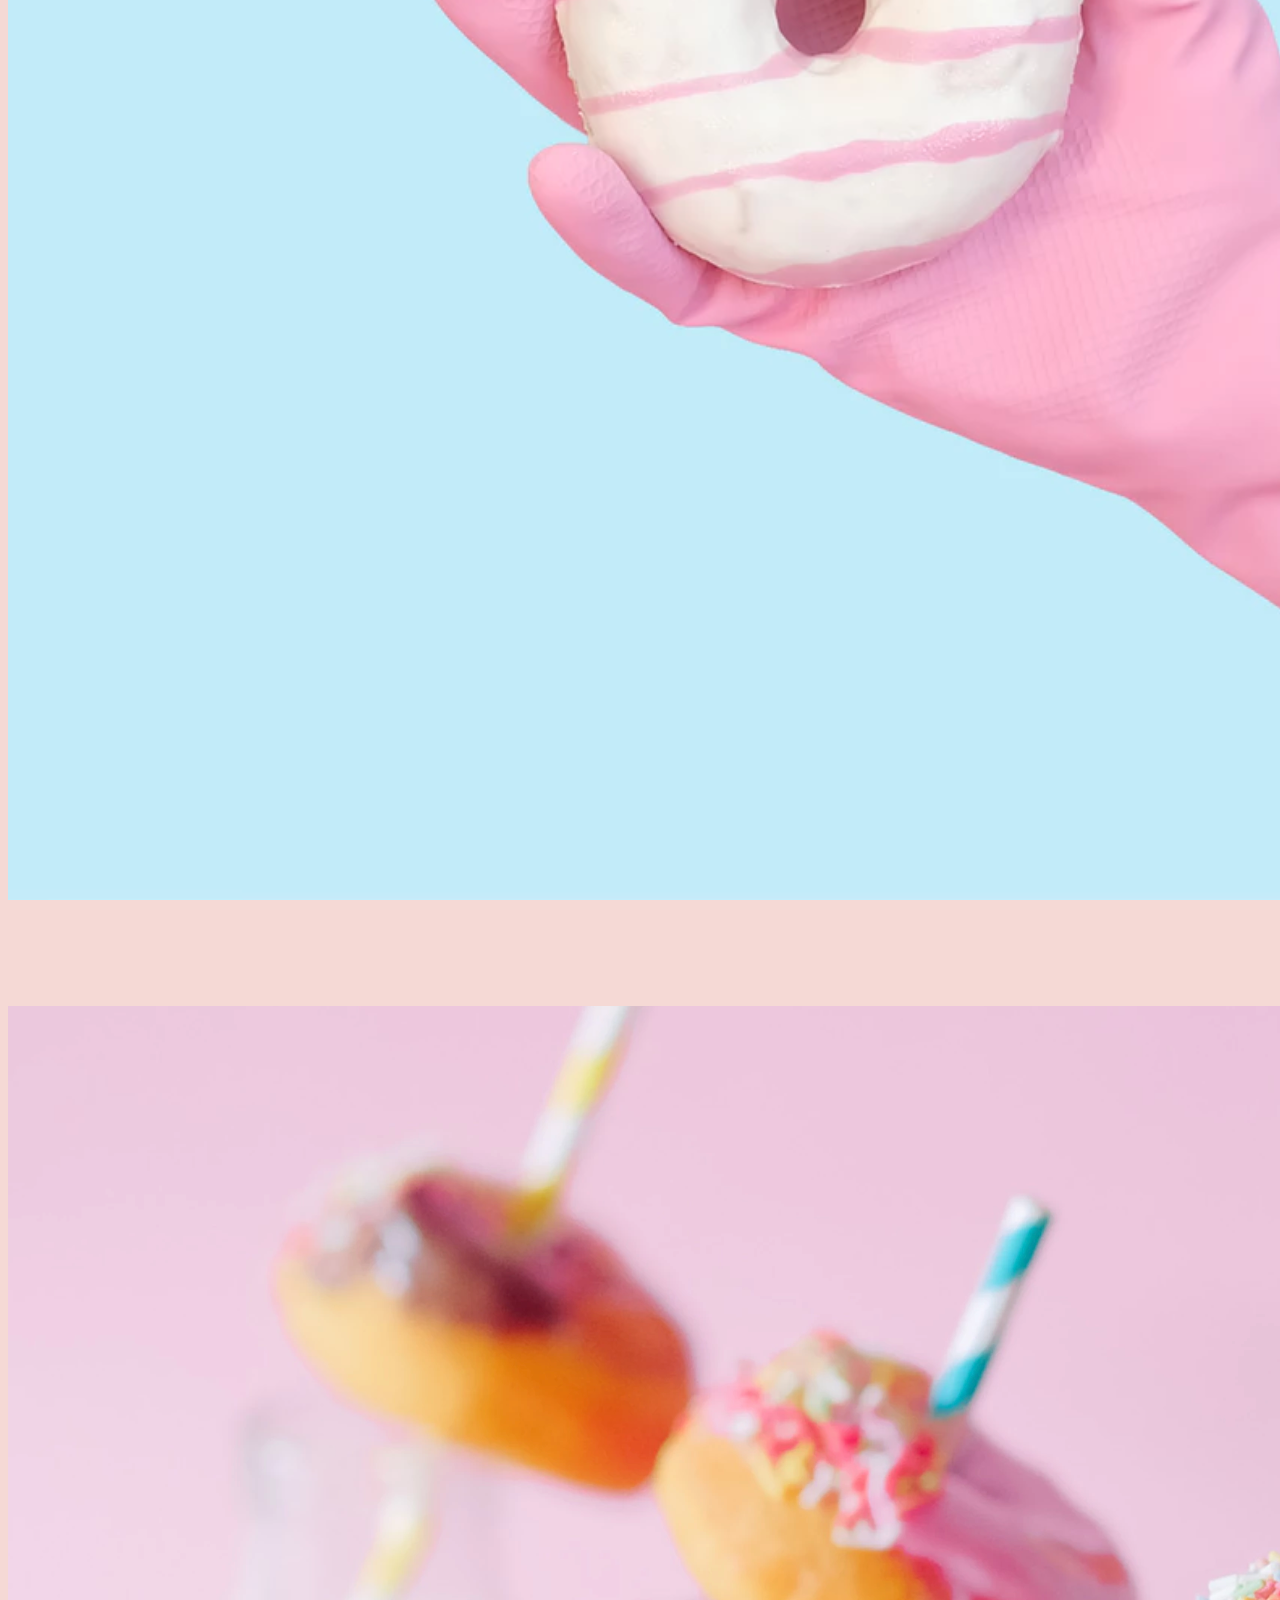
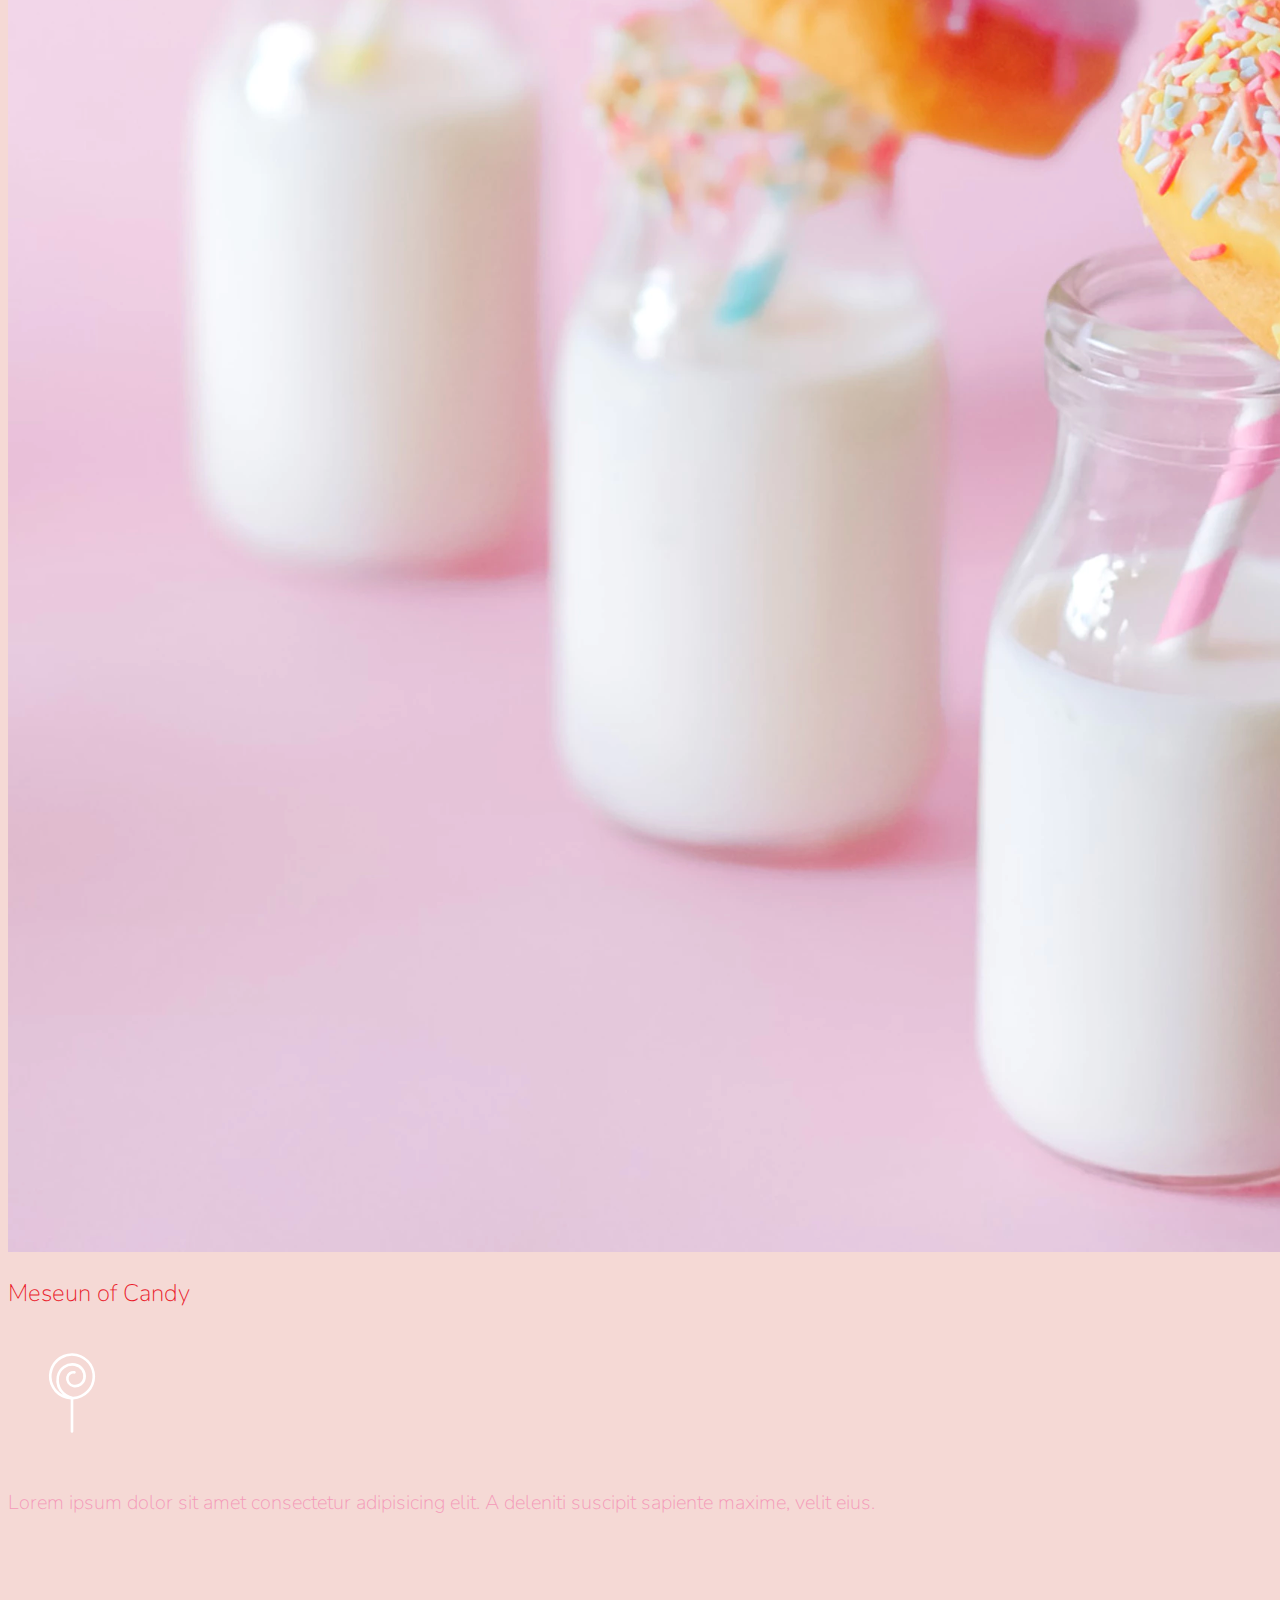
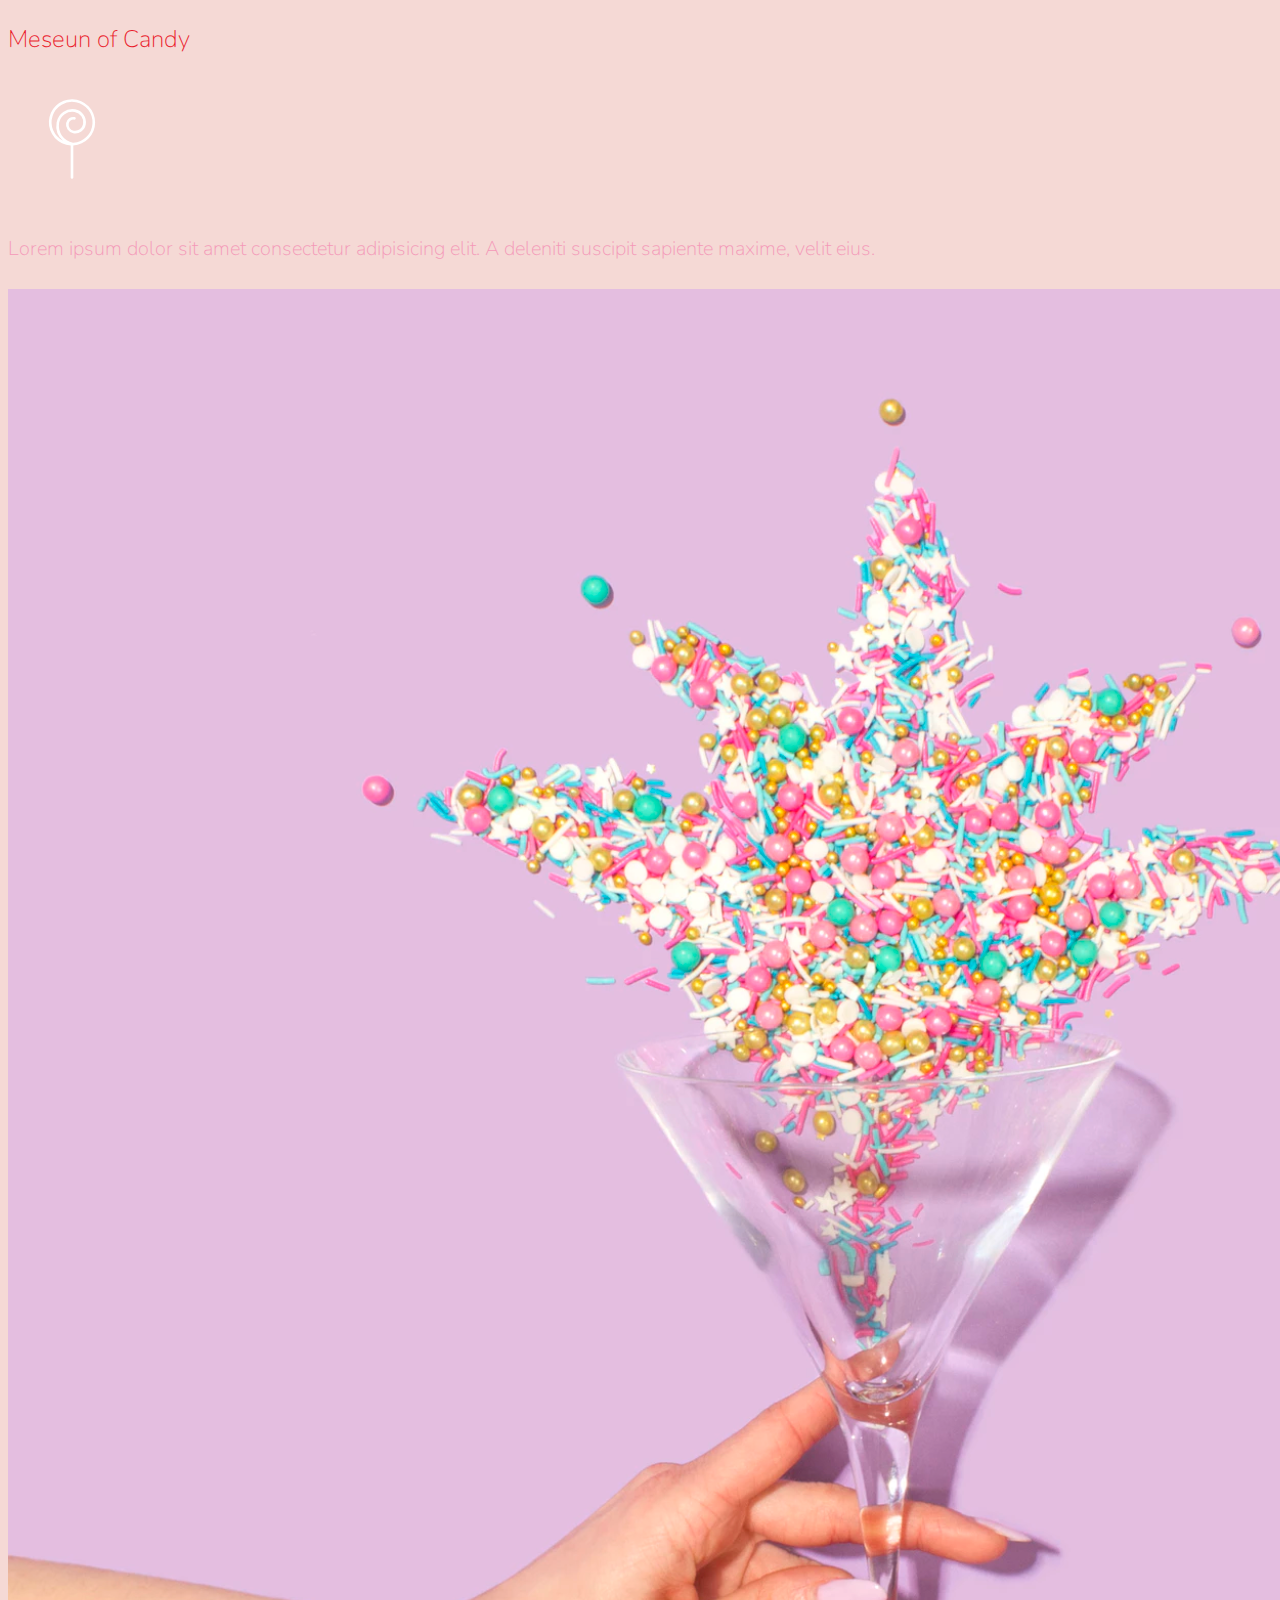
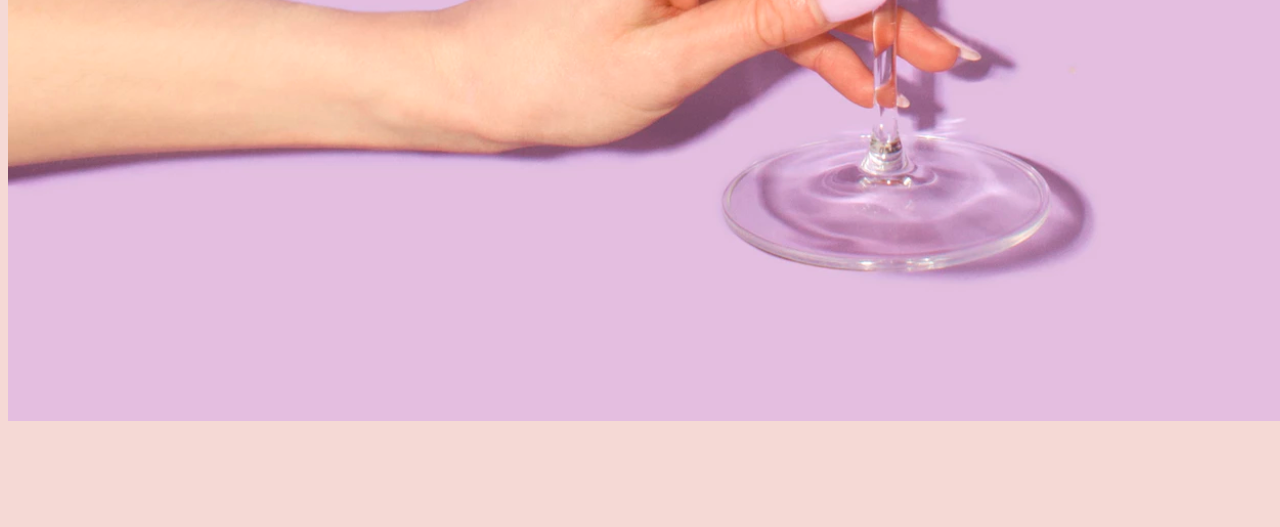
<file: Bootstrap4_Code/13_Museum_Of_Candy/Starter/index.html>
<!doctype html>
<html lang="en">

  <head>
    <!-- Required meta tags -->
    <meta charset="utf-8">
    <meta name="viewport" content="width=device-width, initial-scale=1, shrink-to-fit=no">

    <!-- Google Font -->
    <link href="https://fonts.googleapis.com/css?family=Nunito:200,300,400,700" rel="stylesheet">

    <!-- Bootstrap CSS -->
    <link rel="stylesheet" href="https://stackpath.bootstrapcdn.com/bootstrap/4.1.3/css/bootstrap.min.css"
      integrity="sha384-MCw98/SFnGE8fJT3GXwEOngsV7Zt27NXFoaoApmYm81iuXoPkFOJwJ8ERdknLPMO" crossorigin="anonymous">

    <!-- Custom CSS -->
    <link rel="stylesheet" href="app.css">

    <title>Museum of Candy</title>
  </head>

  <body>
    <!-- hello nav bar please exand when we hit medium size of the screen and please be dark in col
    color  -->
    <nav id="mainNavbar" class="navbar navbar-dark navbar-expand-md py-0 fixed-top">
      <a href="#" class="navbar-brand">CANDY</a>
      <button class="navbar-toggler" data-toggle="collapse" data-target="#navLinks" aria-label="Toggle navigation">
        <span class="navbar-toggler-icon"></span>
      </button>
      <div class="collapse navbar-collapse" id="navLinks">
        <ul class="navbar-nav">
          <li class="nav-item">
            <a href="" class="nav-link">HOME</a>
          </li>
          <li class="nav-item">
            <a href="" class="nav-link">ABOUT</a>
          </li>
          <li class="nav-item">
            <a href="" class="nav-link">TICKETS</a>
          </li>
        </ul>
      </div>
    </nav>

    <section class="container-fluid px-0">
      <div class="row align-items-center">

        <div class="col-lg-6">
          <!-- hello meseum of candy so what you can do now is to display 
          when only we are larger other wised hide -->
          <div id="headinggroup" class="text-white text-center d-none d-lg-block mt-5">
            <h1>MUSEUM <span>/</span> OF <span>/</span> CANDY</h1>
            <h1>MUSEUM <span>/</span> OF <span>/</span> CANDY</h1>
            <h1>MUSEUM <span>/</span> OF <span>/</span> CANDY</h1>
            <h1>MUSEUM <span>/</span> OF <span>/</span> CANDY</h1>
            <h1>MUSEUM <span>/</span> OF <span>/</span> CANDY</h1>
            <h1>MUSEUM <span>/</span> OF <span>/</span> CANDY</h1>
            <h1>MUSEUM <span>/</span> OF <span>/</span> CANDY</h1>
            <h1>MUSEUM <span>/</span> OF <span>/</span> CANDY</h1>
          </div>
        </div>
        <div class="col-lg-6">
          <!-- img -->
          <img class="img-fluid" src="../Final/imgs/hand2.png">
        </div>
      </div>
    </section>
    <section class="container-fluid px-0">
      <div class="row align-items-center content">
        <!-- order-2 tells us how we  are going to order our column or what we have -->
        <div class="col-md-6 order-2 order-md-1">
          <img class="img-fluid" src="../Final/imgs/milk.png" alt="">
        </div>
        <!-- when we hit medium this will be number two and when we are less than medium
        this will be one -->
        <div class="col-md-6 text-center order-1 order-md-2">
          <!-- helps us to center the content in the row left to right -->
          <div class="row justify-content-center">
            <div class="col-10 col-lg-8 blurb mb-5 mb-md-0">
              <h2>Meseun of Candy</h2>
              <img src="../Final/imgs/lolli_icon.png" class="d-none d-lg-inline">
              <p class="lead">
                Lorem ipsum dolor sit amet consectetur adipisicing elit.
                A deleniti suscipit sapiente maxime, velit eius.
              </p>
            </div>
          </div>
        </div>
      </div>

      <div class="row align-items-center  content">
        <!-- when we hit medium this will be number two and when we are less than medium
        this will be one -->
        <div class="col-md-6 text-center">
          <!-- helps us to center the content in the row left to right -->
          <div class="row justify-content-center">
            <div class="col-10 col-lg-8 blurb mb-5 mb-md-0">
              <h2>Meseun of Candy</h2>
              <img src="../Final/imgs/lolli_icon.png" class="d-none d-lg-inline">
              <p class="lead">
                Lorem ipsum dolor sit amet consectetur adipisicing elit.
                A deleniti suscipit sapiente maxime, velit eius.
              </p>
            </div>
          </div>
        </div>

        <!-- order-2 tells us how we  are going to order our column or what we have -->
        <div class="col-md-6">
          <img class="img-fluid" src="../Final/imgs/sprinkles.png" alt="">
        </div>
      </div>

    </section>
    <!-- Optional JavaScript -->
    <!-- jQuery first, then Popper.js, then Bootstrap JS -->
    <script src="https://code.jquery.com/jquery-3.3.1.slim.min.js"
      integrity="sha384-q8i/X+965DzO0rT7abK41JStQIAqVgRVzpbzo5smXKp4YfRvH+8abtTE1Pi6jizo" crossorigin="anonymous">
    </script>
    <script src="https://cdnjs.cloudflare.com/ajax/libs/popper.js/1.14.3/umd/popper.min.js"
      integrity="sha384-ZMP7rVo3mIykV+2+9J3UJ46jBk0WLaUAdn689aCwoqbBJiSnjAK/l8WvCWPIPm49" crossorigin="anonymous">
    </script>
    <script src="https://stackpath.bootstrapcdn.com/bootstrap/4.1.3/js/bootstrap.min.js"
      integrity="sha384-ChfqqxuZUCnJSK3+MXmPNIyE6ZbWh2IMqE241rYiqJxyMiZ6OW/JmZQ5stwEULTy" crossorigin="anonymous">
    </script>
    <script>
      $(function () {
          $(document).scroll(function () {
              var $nav = $("#mainNavbar");
              $nav.toggleClass("scrolled", $(this).scrollTop() > $nav.height());
          });
      });
  </script>

  </body>

</html>
</file>
<file: Bootstrap4_Code/13_Museum_Of_Candy/Starter/app.css>
body{
    background-color: #f5d9d5;
    font-family: Nunito,sans-serif;
}

#mainNavbar{
    font-size: 1.5rem;
    font-weight: 100;
}

#mainNavbar .nav-link{
    color:white; 
}
/* put a space between a class and the id like the following bellow */
#mainNavbar .nav-link:hover{
    color:#EA1C2C; 
    
}

#mainNavbar .navbar-brand{
    color:#EA1C2C;  
}
#headinggroup span{
    color:#EA1C2C; 
}
.blurb h2{
    color:#EA1C2C; 
    font-weight: 100;
    font-size:2.5 rem; 
}
.blurb p{
    color:#f498b8; 
    font-weight: 100;
    font-size: 1.25rem;
    line-height: 2;
}
.content{
    margin-top: 100px;
    margin-bottom: 100px;
}
#headinggroup h1{
    font-weight: 100;
    font-size:4rm;  
}
.navbar.scrolled{
    background-color:rgb(222,192,222);
    transition: background-color 1s ;
}
@media(max-width:1200px){
    #headinggroup h1{
        font-weight: 100;
        font-size:3rm;  
    }
}
</file>
